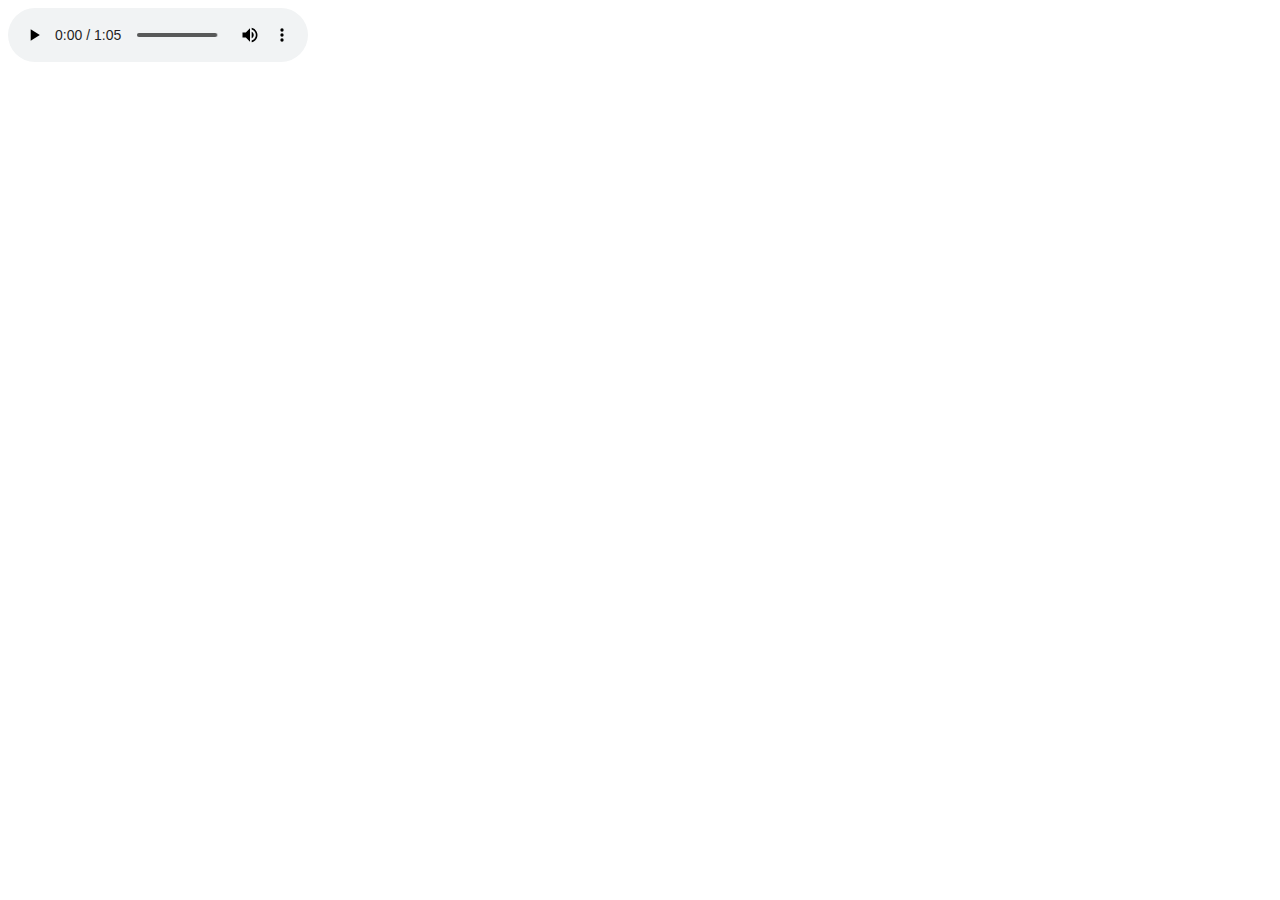
<file: index1.html>
<!DOCTYPE html>
<html lang="en">
<head>
    <meta charset="UTF-8">
    <meta name="viewport" content="width=device-width, initial-scale=1.0">
    <title>Document</title>
</head>
<body>
    <audio src="Max_Tarconi_-_Never_Stop_2022_Original_Mix_75147969.mp3" controls></audio>
</body>
</html>
</file>
